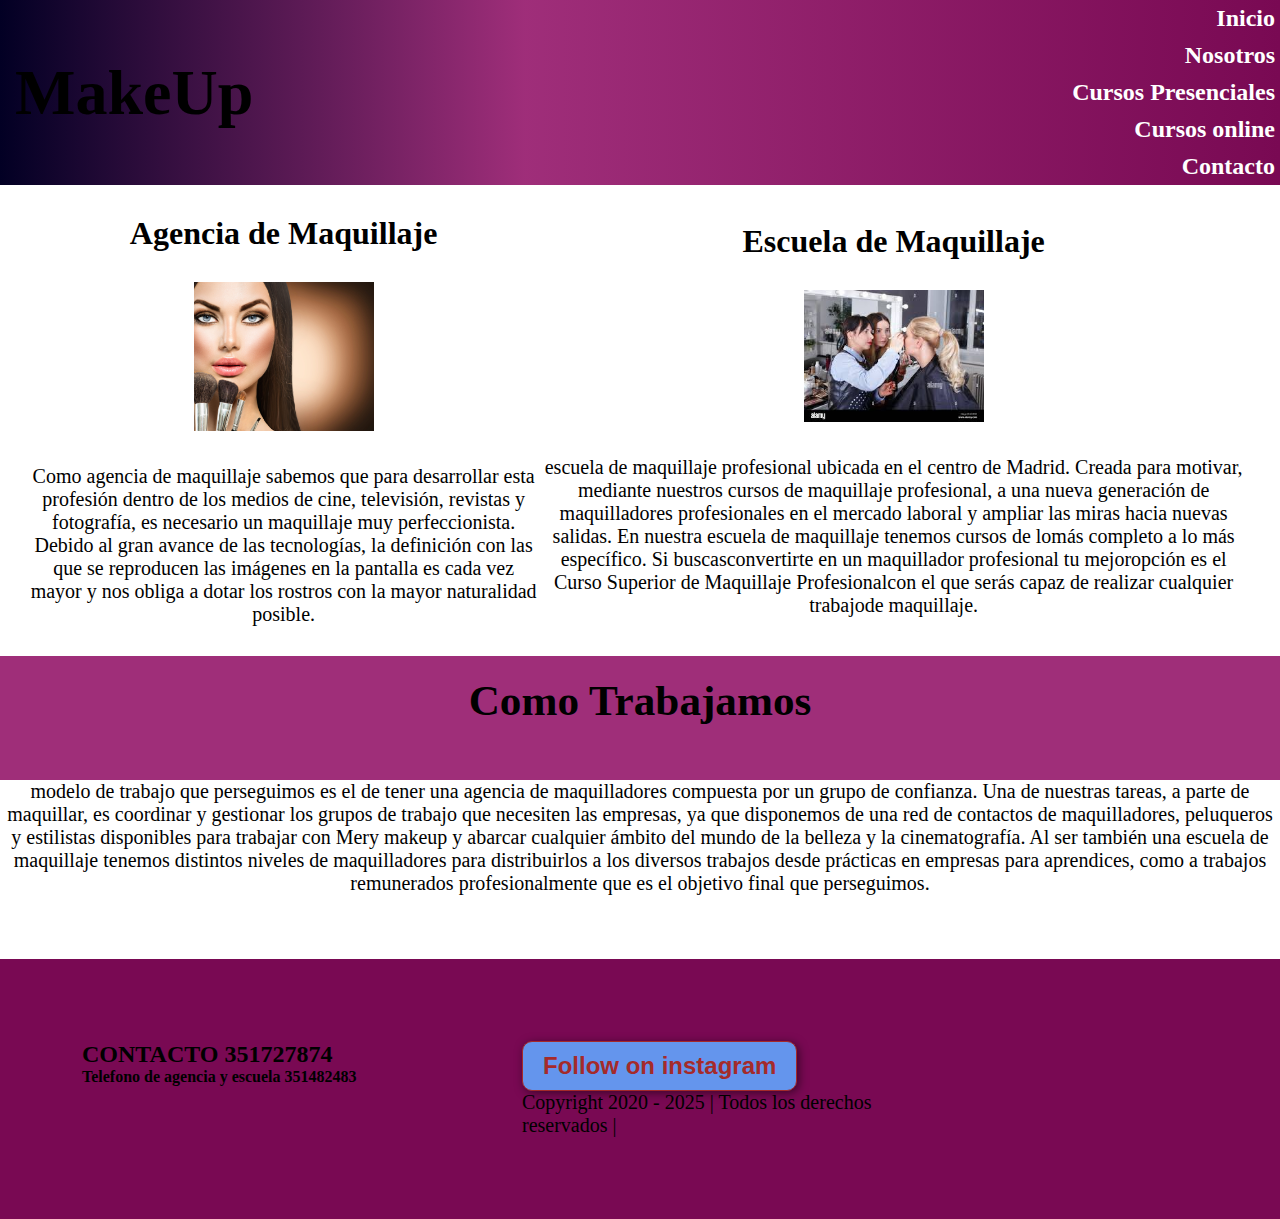
<file: index.html>
<!DOCTYPE html>
<html lang="en">
<head>
    <meta charset="UTF-8">
    <meta http-equiv="X-UA-Compatible" content="IE=edge">
    <meta name="viewport" content="width=device-width, initial-scale=1.0">
    <link rel="stylesheet" href="estilos.css">
    <title>Document</title>
</head>
<body>
    <div class="main-wrapper">

        <nav>
            <div class="containernav">
                <div class="logo">
                    <h1>MakeUp</h1> 
                </div>
                <ul>
                    <li> <a href="index.html">Inicio</a></li>
                    <li> <a href="./pages/nosotros.html">Nosotros</a> </li>
                    <li> <a href="./pages/cursospre.html">Cursos Presenciales</a></li>
                    <li><a href="./pages/cursoson.html">Cursos online</a></li>
                    <li> <a href="./pages/contacto.html">Contacto</a></li>
                </ul>
            </div>
        </nav>
    </div>

    
        <header>
                <div class="agencia">
                    <h3>Agencia de Maquillaje</h3>
                    <img src="./public/agencia.jpg" alt="agencia">
                    <p>Como agencia de maquillaje sabemos que para desarrollar esta profesión dentro de los medios de cine, televisión, revistas y fotografía, es necesario un maquillaje muy perfeccionista. Debido al gran avance de las tecnologías, la definición con las que se reproducen las imágenes en la pantalla es cada vez mayor y nos obliga a dotar los rostros con la mayor naturalidad posible.</p>
                </div>
                <div class="escuela">
                    <h3>Escuela de Maquillaje</h3>
                    <img src="./public/escuela.jpg" alt="escuela">
                    <p> escuela de maquillaje profesional ubicada en el centro de Madrid. Creada para motivar, mediante nuestros cursos de maquillaje profesional, a una nueva generación de maquilladores profesionales en el mercado laboral y ampliar las miras hacia nuevas salidas.
                    
                    En nuestra escuela de maquillaje tenemos cursos de lomás completo a lo más específico. Si buscasconvertirte en un maquillador profesional tu mejoropción es el Curso Superior de Maquillaje Profesionalcon el que serás capaz de realizar cualquier trabajode maquillaje.</p>
                </div>
        </header>

   
        <main>
            <div>
                <h2>Como Trabajamos</h2>
                <p>modelo de trabajo que perseguimos es el de tener una agencia de maquilladores compuesta por un grupo de confianza.

                    Una de nuestras tareas, a parte de maquillar, es coordinar y gestionar los grupos de trabajo que necesiten las empresas, ya que disponemos de una red de contactos de maquilladores, peluqueros y estilistas disponibles para trabajar con Mery makeup y  abarcar cualquier ámbito del mundo de la belleza y la cinematografía.

                    Al ser también una escuela de maquillaje tenemos distintos niveles de maquilladores para distribuirlos a los diversos trabajos desde prácticas en empresas para aprendices, como a trabajos remunerados profesionalmente que es el objetivo final que perseguimos.</p>
            </div>
        </main>

   
        <footer>
            <div class="gridcontainer">
    
                <div class="gridfooter">
                    
                    <div class="colum-uno">
                        <h5>CONTACTO  351727874</h5>
                        <h6>Telefono de agencia y escuela 351482483</h6>
                    </div>
                    <div class="colum-dos">
                        <button>Follow on instagram</button>          
                        <p>Copyright 2020 - 2025 | Todos los derechos reservados |   
                        </p> 
                    </div>
                </div>
            </div>
            
        </footer>

        <script src="index.js"></script>
</body>
</html>
</file>
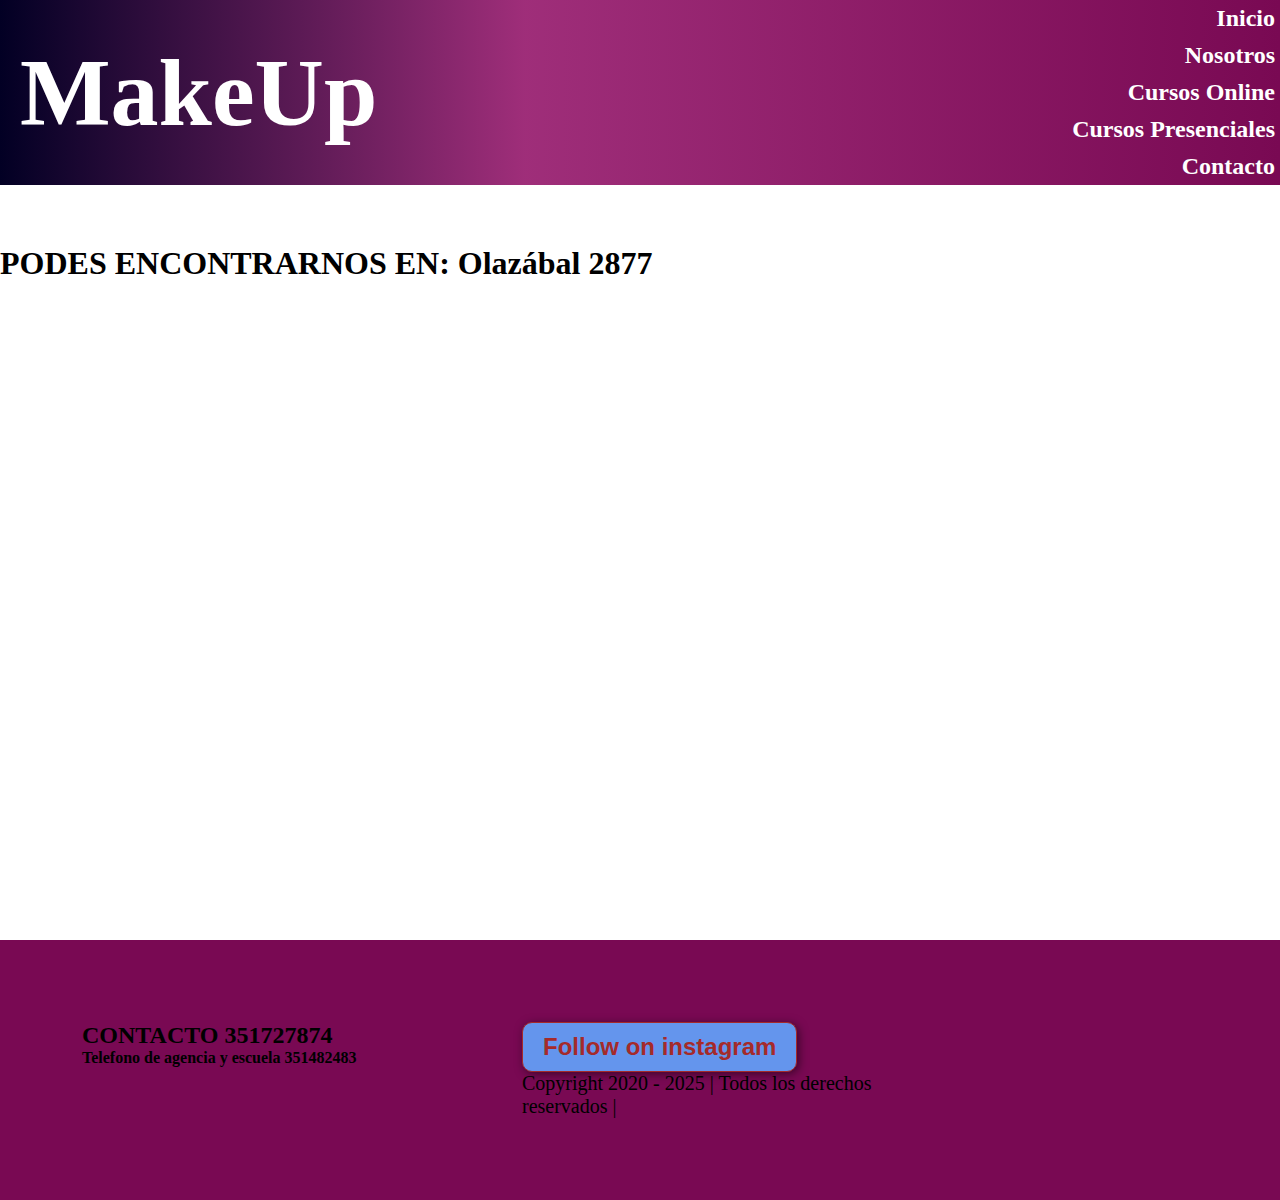
<file: pages/contacto.html>
<!DOCTYPE html>
<html lang="en">
<head>
    <meta charset="UTF-8">
    <meta http-equiv="X-UA-Compatible" content="IE=edge">
    <meta name="viewport" content="width=device-width, initial-scale=1.0">
    <link rel="stylesheet" href="../estilos.css">
    <title>Document</title>
</head>
<body>
    <nav>
        <div class="containernav">
            <div class="logo">
                <h1> <a href="../index.html">MakeUp</a></h1> 
            </div>
            <ul>
                <li> <a href="../index.html">Inicio</a></li>
                <li> <a href="./nosotros.html">Nosotros</a></li>
                <li> <a href="./cursoson.html">Cursos Online</a> </li>
                <li> <a href="./cursospre.html">Cursos Presenciales</a></li>
                <li> <a href="./contacto.html">Contacto</a></li>
            </ul>
        </div>
    </nav>
    
    <header>
    </header>

   
    <main>
        <h3>PODES ENCONTRARNOS EN: Olazábal 2877</h3>
        <div class="mapa">
            <iframe src="https://www.google.com/maps/embed?pb=!1m18!1m12!1m3!1d2927.7747825748474!2d-65.02131448483193!3d-42.79311084268413!2m3!1f0!2f0!3f0!3m2!1i1024!2i768!4f13.1!3m3!1m2!1s0xbe03caaaf11301b9%3A0x347b55617fe1b106!2sFelix%20Olaz%C3%A1bal%2C%20Puerto%20Madryn%2C%20Chubut!5e0!3m2!1ses!2sar!4v1650997730922!5m2!1ses!2sar" width="600" height="450" style="border:0;" allowfullscreen="" loading="lazy" referrerpolicy="no-referrer-when-downgrade"></iframe>
        </div>
    </main>

   
    <footer>
        <div class="gridcontainer">

            <div class="gridfooter">
                
                <div class="colum-uno">
                    <h5>CONTACTO  351727874</h5>
                    <h6>Telefono de agencia y escuela 351482483</h6>
                </div>
                <div class="colum-dos">
                    <button>Follow on instagram</button>          
                    <p>Copyright 2020 - 2025 | Todos los derechos reservados |   
                    </p> 
                </div>
            </div>
        </div>
        
    </footer>
</body>
</html>
</file>
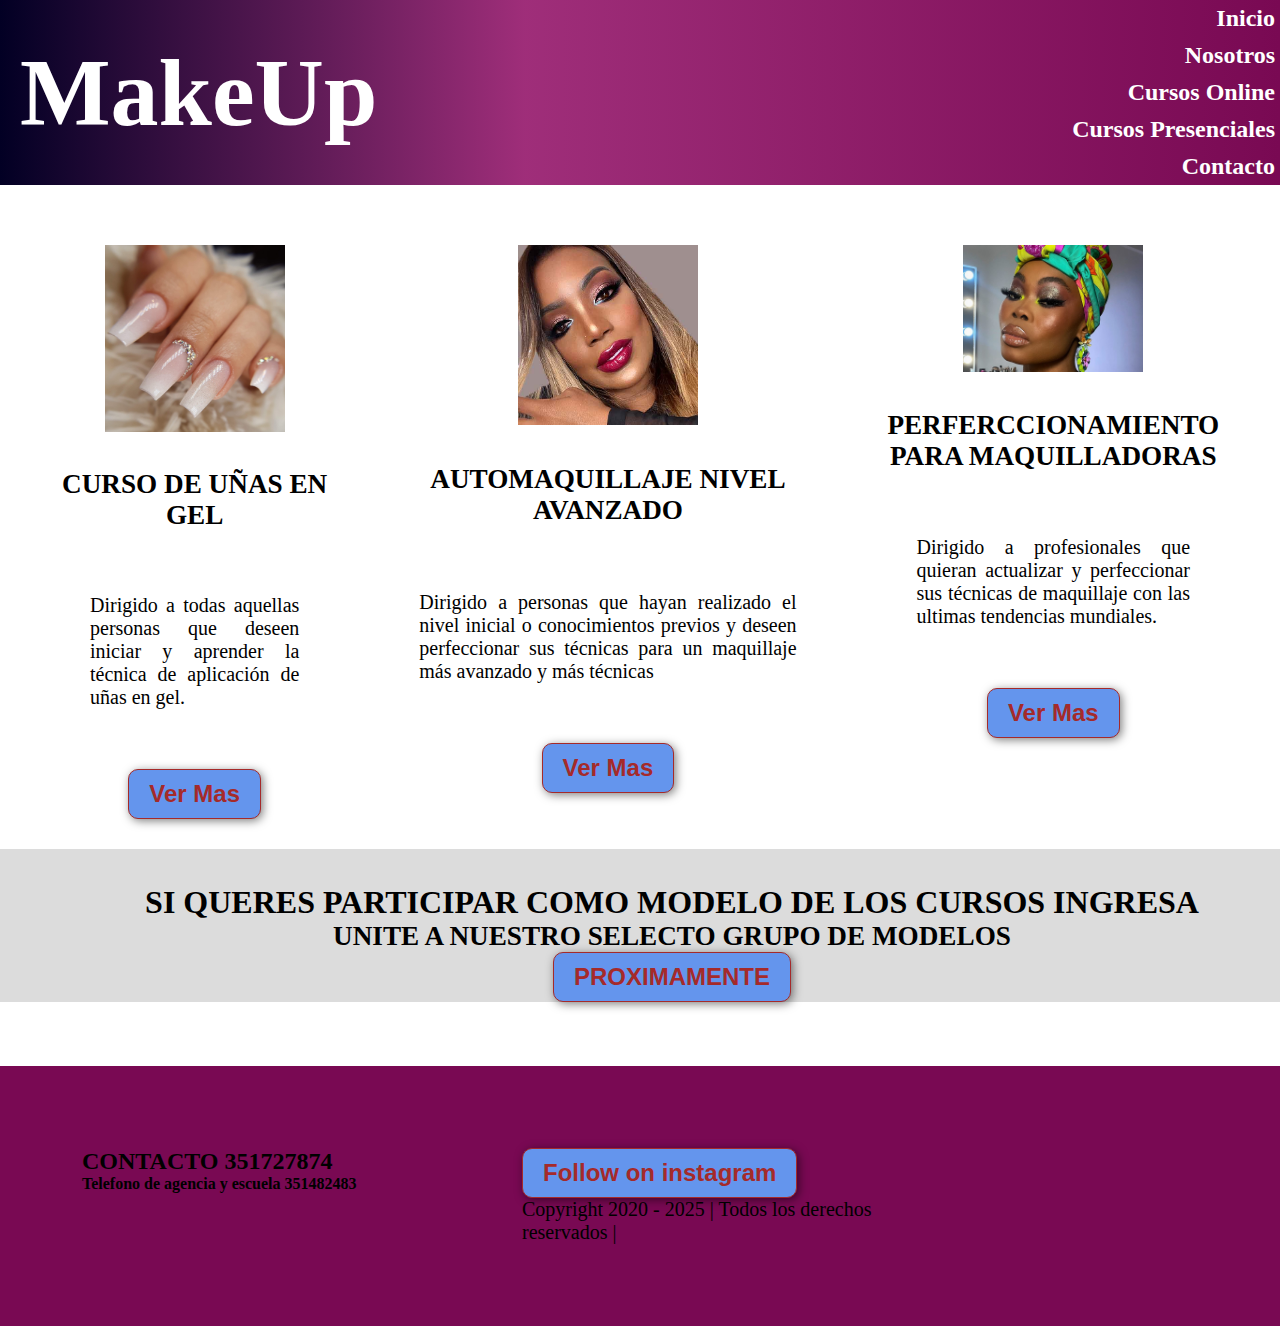
<file: pages/cursospre.html>
<!DOCTYPE html>
<html lang="en">
<head>
    <meta charset="UTF-8">
    <meta http-equiv="X-UA-Compatible" content="IE=edge">
    <meta name="viewport" content="width=device-width, initial-scale=1.0">
    <link rel="stylesheet" href="../estilos.css">
    <title>Document</title>
</head>
<body>
    <nav>
        <div class="containernav">
            <div class="logo">
                <h1> <a href="../index.html">MakeUp</a></h1>
            </div>
            <ul>
                <li> <a href="../index.html">Inicio</a></li>
                <li> <a href="./nosotros.html">Nosotros</a></li>
                <li> <a href="./cursoson.html">Cursos Online</a> </li>
                <li> <a href="./cursospre.html">Cursos Presenciales</a></li>
                <li> <a href="./contacto.html">Contacto</a></li>
            </ul>
        </div>
    </nav>

    
    <header>
        <div class="container-a">
            <div class="container">
                <div class="unas">
                <img src="../public/unasgel.jpeg" alt="uñas">
                <h4>CURSO DE UÑAS EN GEL </h4>
                <p>Dirigido a todas aquellas personas que deseen iniciar y aprender la técnica de aplicación de uñas en gel.</p>
                <button>Ver Mas</button>
                </div>
                <div class="automaquillaje">
                <img src="../public/automaqava.jpg" alt="automaquillajeav">
                <h4>AUTOMAQUILLAJE NIVEL AVANZADO</h4>
                <P>Dirigido a personas que hayan realizado el nivel inicial o conocimientos previos y deseen perfeccionar sus técnicas para un maquillaje más avanzado y más técnicas</P>
                <button>Ver Mas</button>  
                </div>
                <div class="perferccionamiento">
                <img src="../public/pielesmorenas.jpg" alt="perfecmorenas">
                <h4>PERFERCCIONAMIENTO PARA MAQUILLADORAS</h4>
                <P>Dirigido a profesionales que quieran actualizar y perfeccionar sus técnicas de maquillaje con las ultimas tendencias mundiales.
                </P>
                <button>Ver Mas</button>
                </div>
            </div>
        </div>
    </header>

   
    <main>
        <div class="modelo">
            <h3>SI QUERES PARTICIPAR COMO MODELO DE LOS CURSOS INGRESA</h2>
            <h4>UNITE A NUESTRO SELECTO GRUPO DE MODELOS</h3>
            <button>PROXIMAMENTE</button>
        </div>
    </main>

   
    <footer>
        <div class="gridcontainer">

            <div class="gridfooter">
                
                <div class="colum-uno">
                    <h5>CONTACTO  351727874</h5>
                    <h6>Telefono de agencia y escuela 351482483</h6>
                </div>
                <div class="colum-dos">
                    <button>Follow on instagram</button>          
                    <p>Copyright 2020 - 2025 | Todos los derechos reservados |   
                    </p> 
                </div>
            </div>
        </div>
        
    </footer>
</body>
</html>
</file>
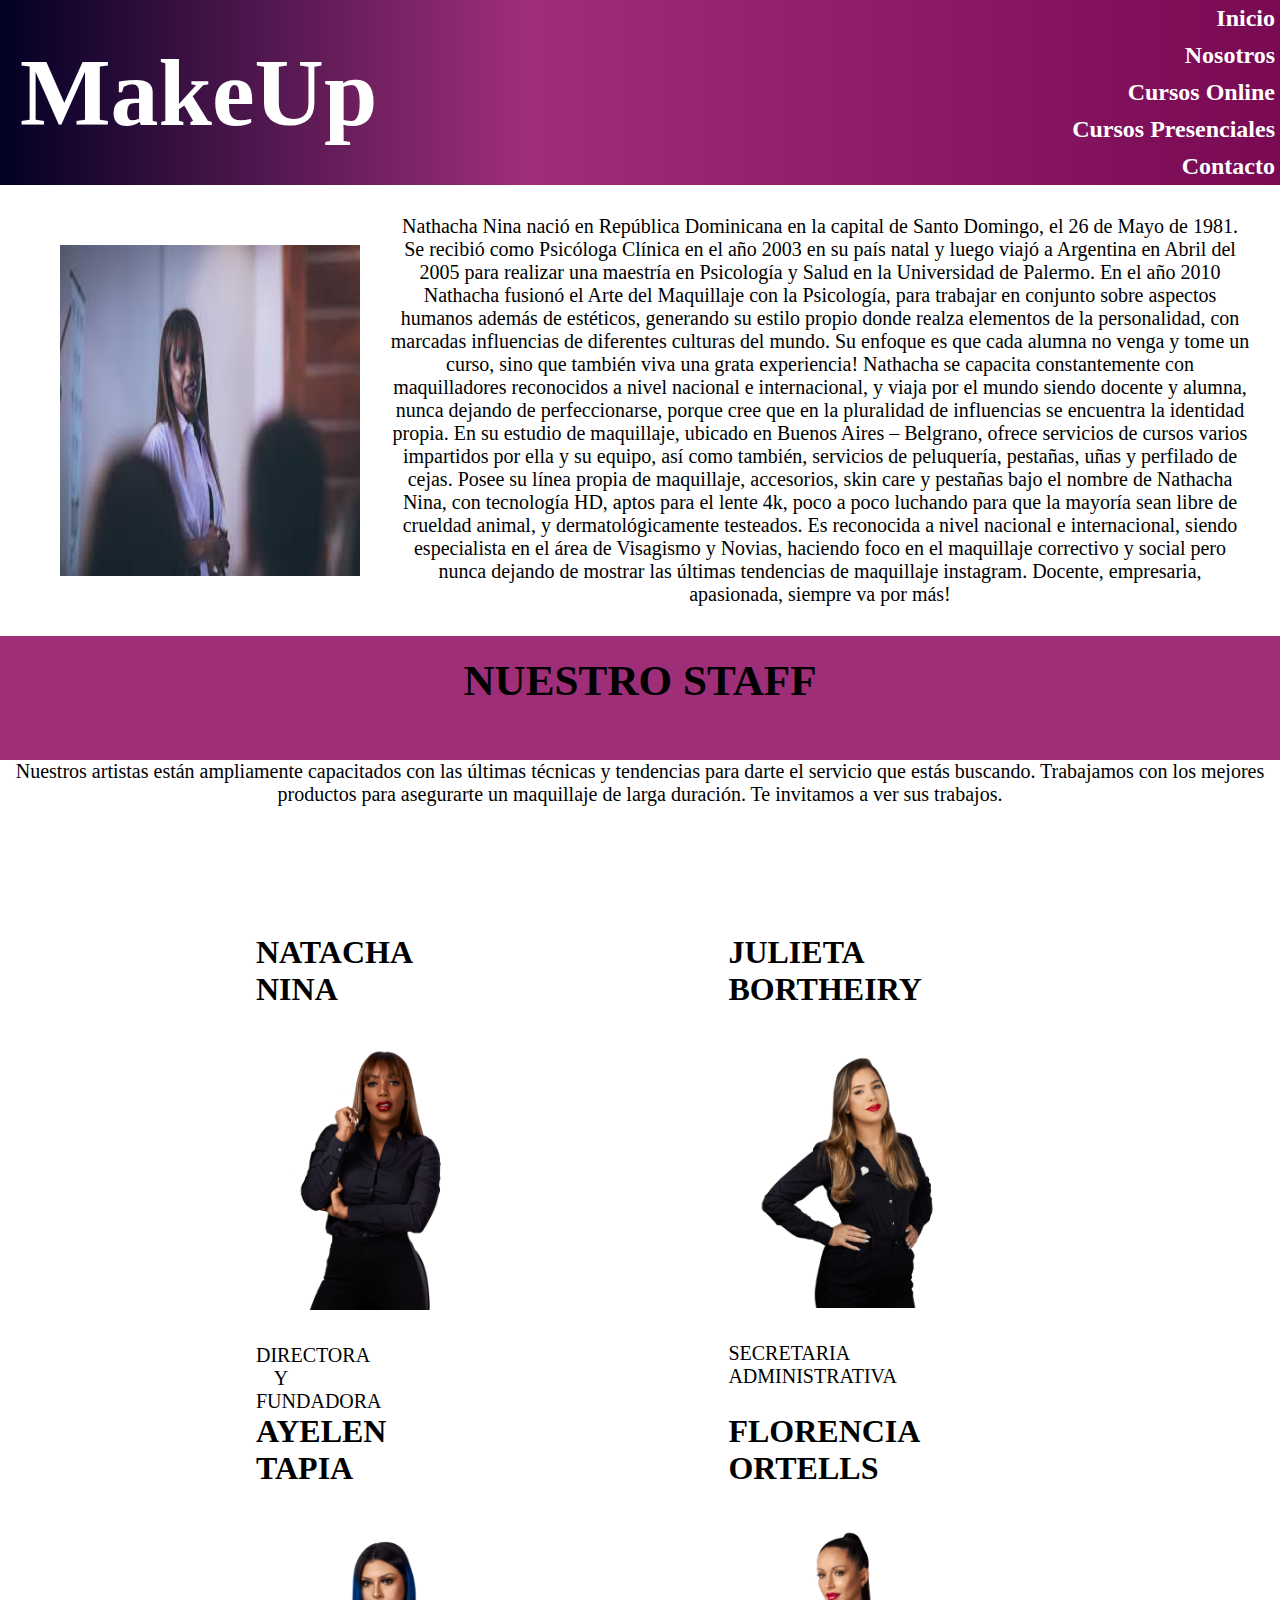
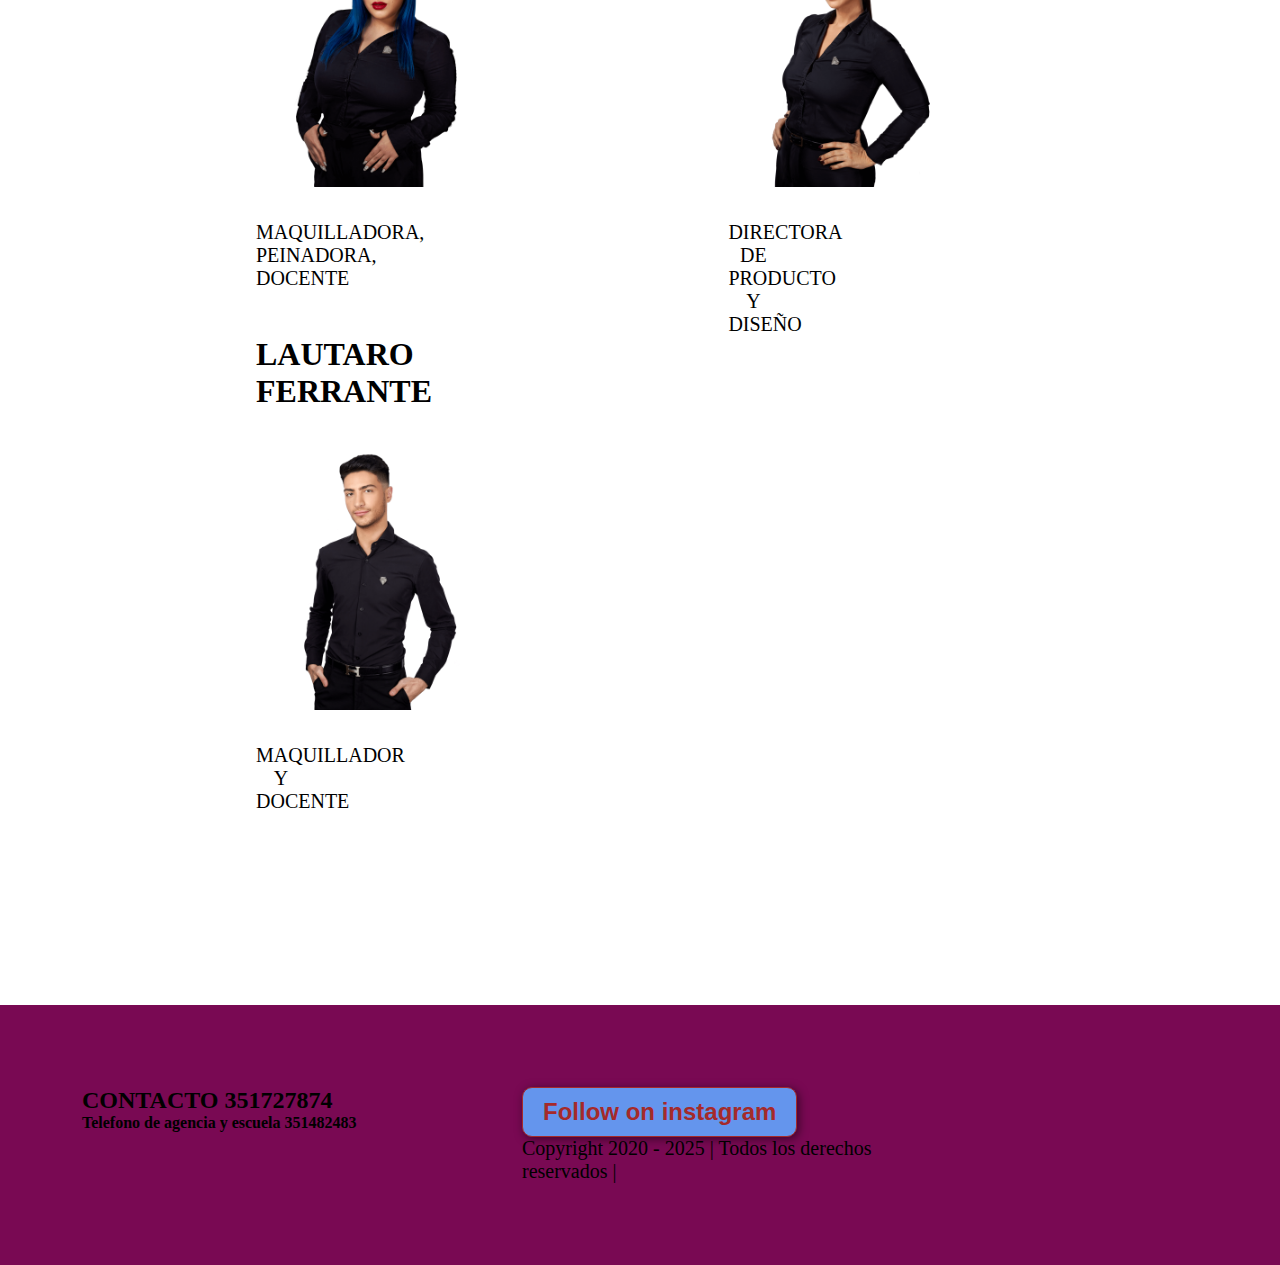
<file: pages/nosotros.html>
<!DOCTYPE html>
<html lang="en">
<head>
    <meta charset="UTF-8">
    <meta http-equiv="X-UA-Compatible" content="IE=edge">
    <meta name="viewport" content="width=device-width, initial-scale=1.0">
    <link rel="stylesheet" href="../estilos.css">
    <title>Document</title>
</head>
<body>
    <nav>
        <div class="containernav">
            <div class="logo">
                <h1> <a href="../index.html">MakeUp</a></h1> 
            </div>
            <ul>
                <li> <a href="../index.html">Inicio</a></li>
                <li> <a href="#">Nosotros</a></li>
                <li> <a href="./cursoson.html">Cursos Online</a> </li>
                <li> <a href="./cursospre.html">Cursos Presenciales</a></li>
                <li> <a href="./contacto.html">Contacto</a></li>
            </ul>
        </div>
    </nav>

    
    <header> 
        <div class="nina">

            <img src="../public/classs.jpg" alt="nina">
            <p>Nathacha Nina nació en República Dominicana en la capital de Santo Domingo, el 26 de Mayo de 1981. Se recibió como Psicóloga Clínica en el año 2003 en su país natal y luego viajó a Argentina en Abril del 2005 para realizar una maestría en Psicología y Salud en la Universidad de Palermo.
            
            En el año 2010 Nathacha fusionó el Arte del Maquillaje con la Psicología, para trabajar en conjunto sobre aspectos humanos además de estéticos, generando su estilo propio donde realza elementos de la personalidad, con marcadas influencias de diferentes culturas del mundo. Su enfoque es que cada alumna no venga y tome un curso, sino que también viva una grata experiencia!
            
            Nathacha se capacita constantemente con maquilladores reconocidos a nivel nacional e internacional, y viaja por el mundo siendo docente y alumna, nunca dejando de perfeccionarse, porque cree que en la pluralidad de influencias se encuentra la identidad propia.
            
            En su estudio de maquillaje, ubicado en Buenos Aires – Belgrano, ofrece servicios de cursos varios impartidos por ella y su equipo, así como también, servicios de peluquería, pestañas, uñas y perfilado de cejas. Posee su línea propia de maquillaje, accesorios, skin care y pestañas bajo el nombre de Nathacha Nina, con tecnología HD, aptos para el lente 4k, poco a poco luchando para que la mayoría sean libre de crueldad animal, y dermatológicamente testeados. Es reconocida a nivel nacional e internacional, siendo especialista en el área de Visagismo y Novias, haciendo foco en el maquillaje correctivo y social pero nunca dejando de mostrar las últimas tendencias de maquillaje instagram.
            
            Docente, empresaria, apasionada, siempre va por más!</p>
        </div>
    </header>

    
    <main>
        <h2>NUESTRO STAFF</h2>
        <P>Nuestros artistas están ampliamente capacitados con las últimas técnicas y tendencias para darte el servicio que estás buscando.
            Trabajamos con los mejores productos para asegurarte un maquillaje de larga duración. Te invitamos a ver sus trabajos.</P>
            <div class="container-a">
                <div class="personal">
                    <div class="nati">
                    <h3>NATACHA NINA</h3>
                    <img src="../public/nathi.png" alt="nati">
                    <p>DIRECTORA Y FUNDADORA</p>
                </div>
                <div class="juli">
                    <h3>JULIETA BORTHEIRY</h3>
                    <img src="../public/juli-1.png" alt="juli">
                    <p>SECRETARIA ADMINISTRATIVA</p>
                </div>
                <div class="ayelen">
                    <h3>AYELEN TAPIA</h3>
                    <img src="../public/ayu.png" alt="ayu">
                    <p>MAQUILLADORA, PEINADORA, DOCENTE</p>
                </div>
                <div class="flor">
                    <h3>FLORENCIA ORTELLS</h3>
                    <img src="../public/flor-1.png" alt="flor">
                    <p>DIRECTORA DE PRODUCTO Y DISEÑO</p>
                </div>
            <div class="lauti">
                <h3>LAUTARO FERRANTE</h3>
                <img src="../public/lauti-1.png" alt="lauti">
                <p>MAQUILLADOR Y DOCENTE</p>
            </div>
        </div>
    </main>
    </div>
    
    <footer>
        <div class="gridcontainer">

            <div class="gridfooter">
                
                <div class="colum-uno">
                    <h5>CONTACTO  351727874</h5>
                    <h6>Telefono de agencia y escuela 351482483</h6>
                </div>
                <div class="colum-dos">
                    <button>Follow on instagram</button>          
                    <p>Copyright 2020 - 2025 | Todos los derechos reservados |   
                    </p> 
                </div>
            </div>
        </div>
        
    </footer>
</body>
</html>
</file>
<file: estilos.css>
*{	margin: 0;
	padding: 0;
	list-style: none;
	text-decoration: none;
	border: none;
	outline: none;
    box-sizing: border-box;
}

h1{font-size: 4em;}
h2{font-size: 2.7em;}
h3{font-size: 2em;}
h4{font-size: 1.7em;}
h5{font-size: 1.5em;}
h6{font-size: 1em;}
p{font-size: 1.25em;}

button{
font-size: 1.5em;
font-weight: bold;
padding: 10px 20px;
border-radius: 10px;
border: 1px solid;
box-shadow: 2px 2px 10px rgba(0,0,0,0.5);
color: brown;
background-color: cornflowerblue;
}

button:hover{
    background-color:rgba(2,0,36,1);
}


/* nav */

.agencia, .escuela{
    max-width: 1400px;
    margin: auto;
}

nav{
    background: rgb(2,0,36);
background: linear-gradient(90deg, rgba(2,0,36,1) 0%, rgba(147,20,105,0.8911939775910365) 41%, rgba(121,9,83,1) 100%, rgba(0,212,255,1) 100%);
    
}

.containernav .logo{
    margin: 0;
    padding: 25px 30px;
    font-weight: bold;  
}

.containernav{
    display: flex;
    flex-direction: column;
    align-items: center;
    text-align: center;
}

nav a{
    padding: 5px 5px;
    font-size: 1.5em;
    text-decoration: none;
    font-weight: bold;
    color: white;
    
}

nav a:hover{
    color: coral;
}

/* ***************INDEX******************** */
/* header */

header {
    display: flex;
    flex-direction: column;
    justify-content: center;
    justify-items: end;
    align-items: center;
    align-content: center;
    padding: 50px;
    text-align: center;
}

img{
    width: 50%;
    margin: 50px;
    box-sizing: border-box;
    
}

main h2{
    background-color: rgba(147,20,105,0.8911939775910365) ;
    text-align: center;
    padding-top: 20px;
    padding-bottom: 55px;
}

main p{
    text-align: center;
    
}

/* footer */
.gridfooter{
    margin: 5rem;
    display: grid;
    grid-template-columns: repeat(2, 1fr);
    column-gap: 20px;
    grid-template-areas: 
    "colum-uno colum-dos";
}

.gridcontainer {
    width: 80vw;
    padding: 2px;
}

footer{
    background-color: rgba(121,9,83,1);
    margin-top: 5%;
    align-items: center;

}

    
/* ************************************************************* */
/* nosotros */

.nina img{
    width: 50%;
}


/* cursos */
.container{
    display: grid;
    grid-template-rows: auto auto auto;
}

.modalidad {
    display: flex;
    flex-direction: column;
    align-items: center;
    justify-content: center;
    padding-top: 80px;
    font-weight: bold;    
}

.modelo {
    padding-left: 5%;
    padding-top: 35px;
    background-color: gainsboro;
    display: flex;
    flex-direction: column;
    align-items: center;
    justify-content: center;
    align-content: center
}

.container-a {
    transition: ;
    transition-property: all;
    transition-timing-function: ease-in-out;
}

.container-a:hover{
    background-color: grey;
}


/* contacto */

.mapa{
    padding: 70px;
}


/* ********************************************************* */
/* mediaq */

@media ( max-width: 576px) {
    .gridfooter{
        margin: 1rem;
        display: grid;
        grid-template-columns: 1fr;
        grid-template-rows: repeat(2, 1fr);
        row-gap: 8px;
        grid-template-areas: 
        "colum-uno" 
        "colum-dos";}

    .gridcontainer {
        width: 80vw;
    }

    footer{
        background-color: rgba(121,9,83,1);
        margin-top: 5%;
        width: 100vw;
        align-items: center;}
}

@media (min-width: 1280px) {
    header {
        display: flex;
        flex-direction: row;
        justify-content:space-between;
        justify-items: center;
        align-items: center;
        align-content: center;
        padding: 30px;
        text-align: center;
    }
    img{
        width: 40%;
        margin: 30px;
        box-sizing: border-box;
        
    }

    .containernav .logo{
        margin: 0;
        padding: 10px 15px;
        font-weight: bold;  
    }
    
    .containernav{
        display: flex;
        flex-direction: row;
        align-items:center;
        text-align: center;
        justify-content: space-between;
    }
    
    nav a{
        padding: 5px 5px;
        font-size: 1.5em;
        text-decoration: none;
        font-weight: bold;
        color: white;
        display:flex;
        flex-direction: row;
        justify-content: flex-end;
        align-items: flex-end;
    }
    .container{
        display: flex;
        flex-direction: row;
        justify-content: space-evenly;
    
    }

    .container p{
        justify-content: center;
        align-items: center;
        text-align: justify ;
        padding: 60px;
    }

    .container h4{
        padding: 1% 5%;
    }

    img{
        width: 200px;
        margin: 20px;
        padding: 10px;
    }

    .personal{
        display: grid;
        grid-template-rows: (10px, 2fr);
        grid-template-columns: 50px 50px ;
        column-gap: 55%;
        padding: 10% 20%;
    }

    .personal class{
    padding: 60rem 50rem;
    }

    .nina{
        display: flex;
        flex-direction: row;
        text-align: center;
        justify-content: center;
        justify-items: center;
    }
}
</file>
